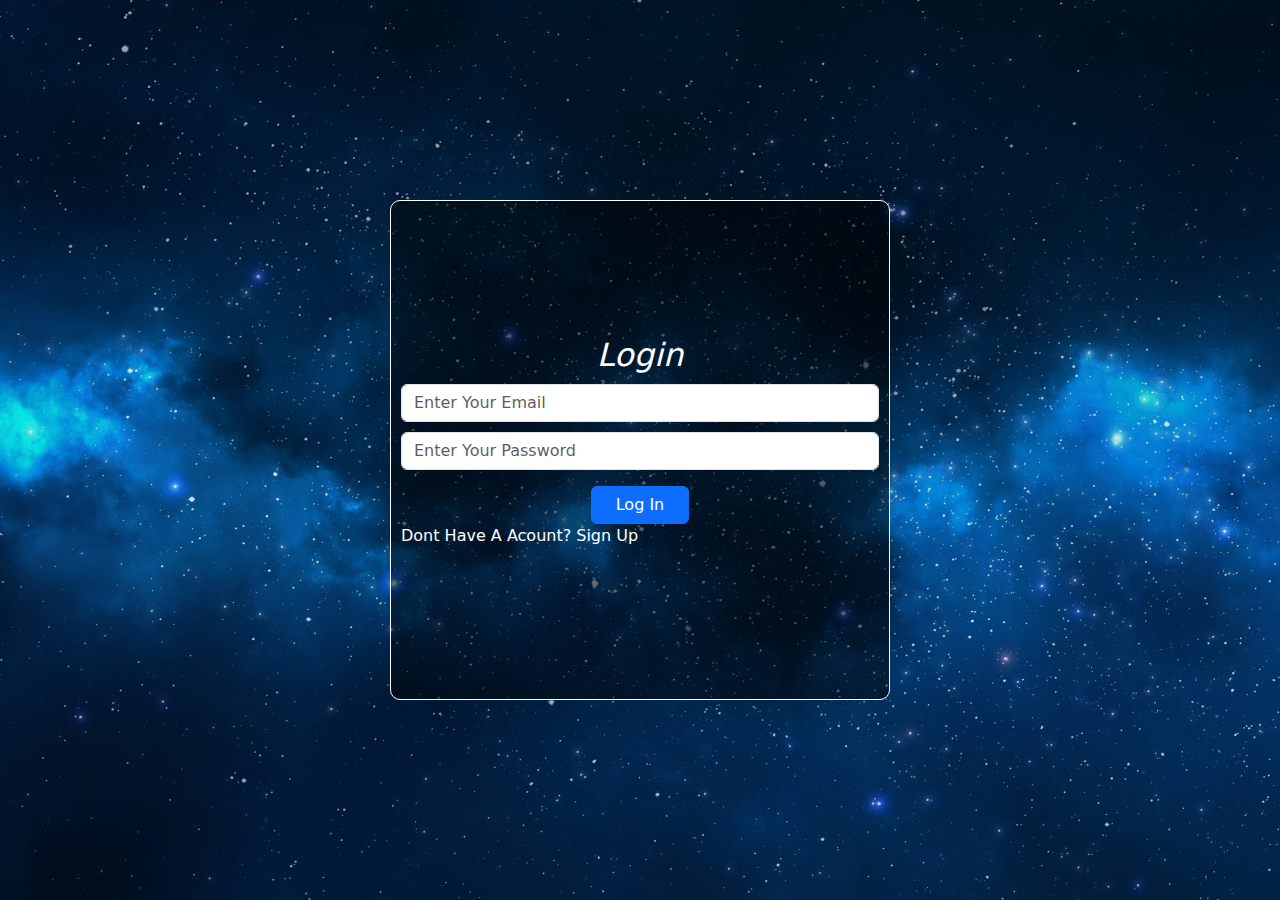
<file: index.html>
<!DOCTYPE html>
<html lang="en">
<head>
    <meta charset="UTF-8">
    <meta name="viewport" content="width=device-width, initial-scale=1.0">
    <link rel="stylesheet" href="./css/all.min.css">
    <link rel="stylesheet" href="./css/bootstrap.min.css">
    <link rel="stylesheet" href="./css/style.css">
    <title>login</title>
   
</head>
<body>
    <div class="body">
        <div class="container d-flex justify-content-center align-items-center flex-wrap">
            <div class="contant d-flex flex-column justify-content-center shadow-lg position-relative">
                <div class="login ">
                    <h2 class="text-center fst-italic">Login</h2>
                    <input type="text" placeholder="Enter Your Email" class="form-control" id="loginEmail">
                    <input type="password" placeholder="Enter your password" class="form-control" id="loginPass">
                    <p id="alert" class="text-danger text-center d-none">All input is required</p>
                    <p id="alertLogin" class="text-danger text-center d-none">Incroct E-mail and Password</p>
                    <p id="sucessLogin" class="text-success fw-bold text-center d-none"> valid Email and Password</p>
                    <button class="btn btn-primary px-4 mt-3 d-block m-auto" id="loginBtn"><a href="" id="xx" target="_blank">log in</a> 
                        </button>
                    <p>Dont  have a acount? <a href="./sign.html" target="_blank">Sign up</a></p>
                </div>
            </div>
            
        </div>
    </div>
  
    <script src="./js/bootstrap.bundle.min.js"></script>
    <!-- <script src="./js/index.js"></script> -->
    <script src="test.js"></script>
</body> 
</html>
</file>
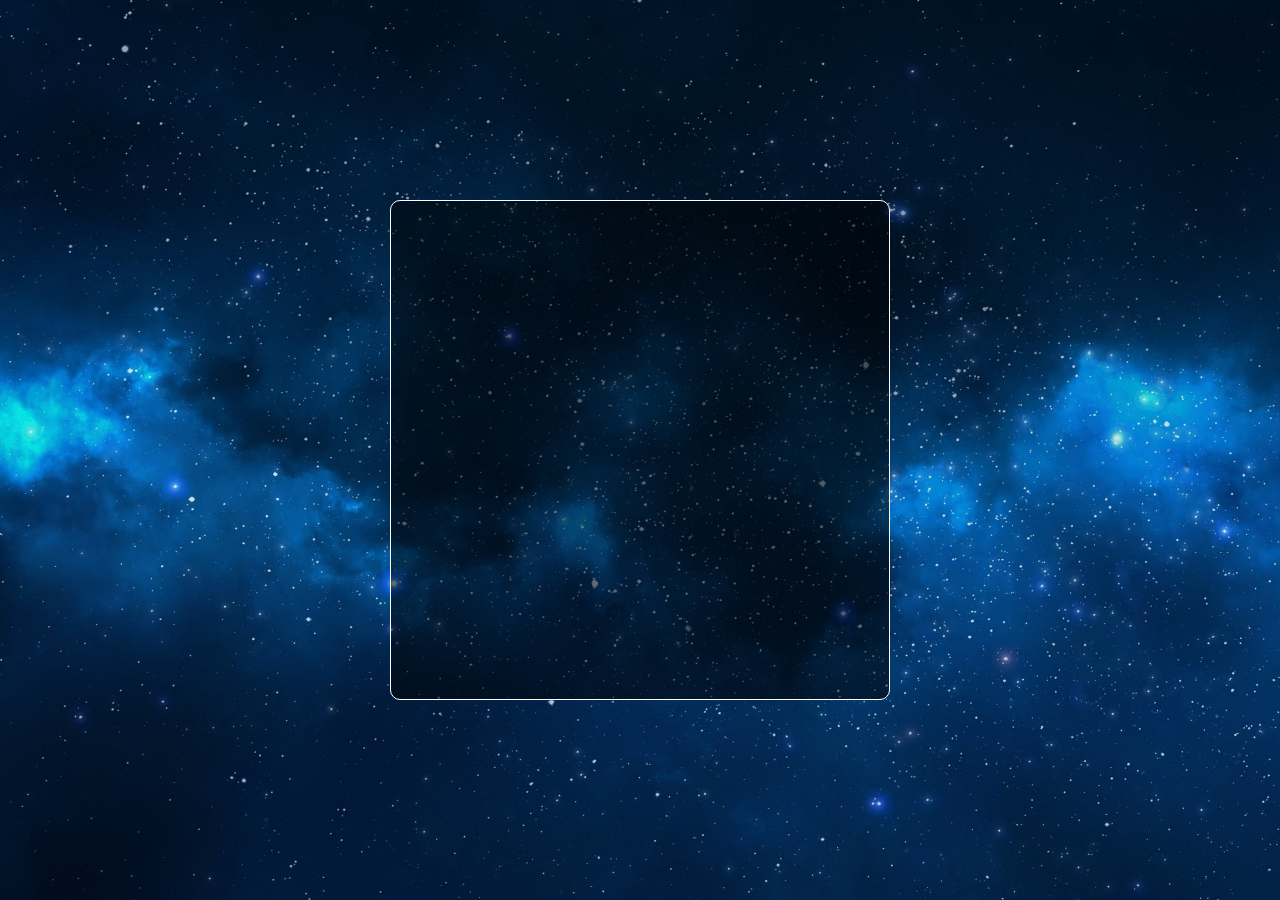
<file: home.html>
<!DOCTYPE html>
<html lang="en">
<head>
    <meta charset="UTF-8">
    <meta name="viewport" content="width=device-width, initial-scale=1.0">
    <title>Home</title>
    <link rel="stylesheet" href="./css/style.css">
    <link rel="stylesheet" href="">
</head>
<body>
    <div class="body text-center">
        <div class="contant" id="final">

        </div>
       
    </div>
    <script src="test2.js"></script>
</body>
</html>
</file>
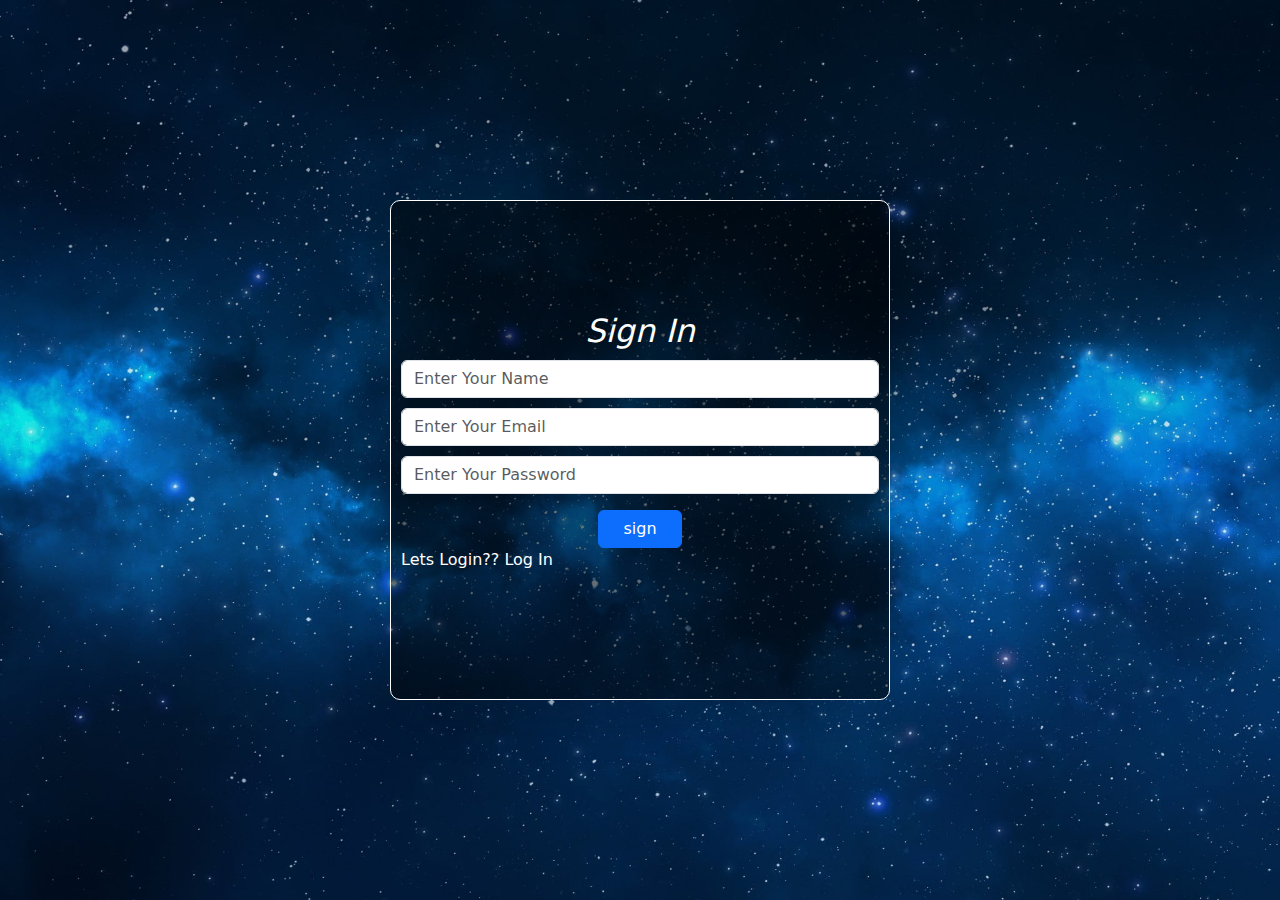
<file: sign.html>
<!DOCTYPE html>
<html lang="en">
<head>
    <meta charset="UTF-8">
    <meta name="viewport" content="width=device-width, initial-scale=1.0">
    <title>sign in</title>
    <link rel="stylesheet" href="./css/all.min.css">
    <link rel="stylesheet" href="./css/bootstrap.min.css">
    <link rel="stylesheet" href="./css/style.css">
</head>
<body>
        <div class="body">
            <div class="container d-flex justify-content-center align-items-center flex-wrap">
                <div class="contant d-flex flex-column justify-content-center shadow-lg position-relative">
                    <div class="sign">
                            <h2 class="text-center fst-italic">Sign in</h2>
                            <input type="text" placeholder="Enter Your name" class="form-control" id="signName">
                            <input type="text" placeholder="Enter your email" class="form-control" id="signEmail">
                            <input type="password" placeholder="Enter your password" class="form-control" id="signPassword">
                            <p id="alertSign1" class=" d-none  text-danger text-center">All input is required</p>
                            <p id="alertOk" class="text-center text-primary d-none">Sucess</p>
                            <button class="btn btn-primary px-4 mt-3 d-block m-auto" id="signBtn">sign</button>
                            <p>lets login?? <a href="./index.html">log in</a></p>

                     
                    </div>
                </div>
            </div>
        </div>

        <script src="./js/bootstrap.bundle.min.js"></script>
        <script src="./js/index.js"></script>
        <script src="test.js"></script>
</body>
</html>
</file>
<file: css/style.css>
*{
    text-transform: capitalize;
    box-sizing: border-box;
    padding: 0;
    margin: 0;
   
}
a{
    text-decoration: none;
    color: white;
    transition: 0.2s;
}
a:hover{
    color: blue;
    border-bottom: 1px solid blue;
}
.body{
    background-image: url(../imgaes/wallpaperflare.com_wallpaper\ \(1\).jpg);
    background-size: cover;
height: 100vh;
background-repeat: no-repeat;
color: white;
display: flex;
justify-content: center;
align-items: center;
}
.contant{
    width: 500px;
    height: 500px;
    border: 1px solid white;
    border-radius: 10px;
    background-color: rgba(0,0,0,0.5);
}
.login,
.sign{
    padding: 10px;
}
input{
    margin: 10px 0;
}
#xx:hover{
    text-decoration: none;
    border: none;
    color: white;
}
</file>
